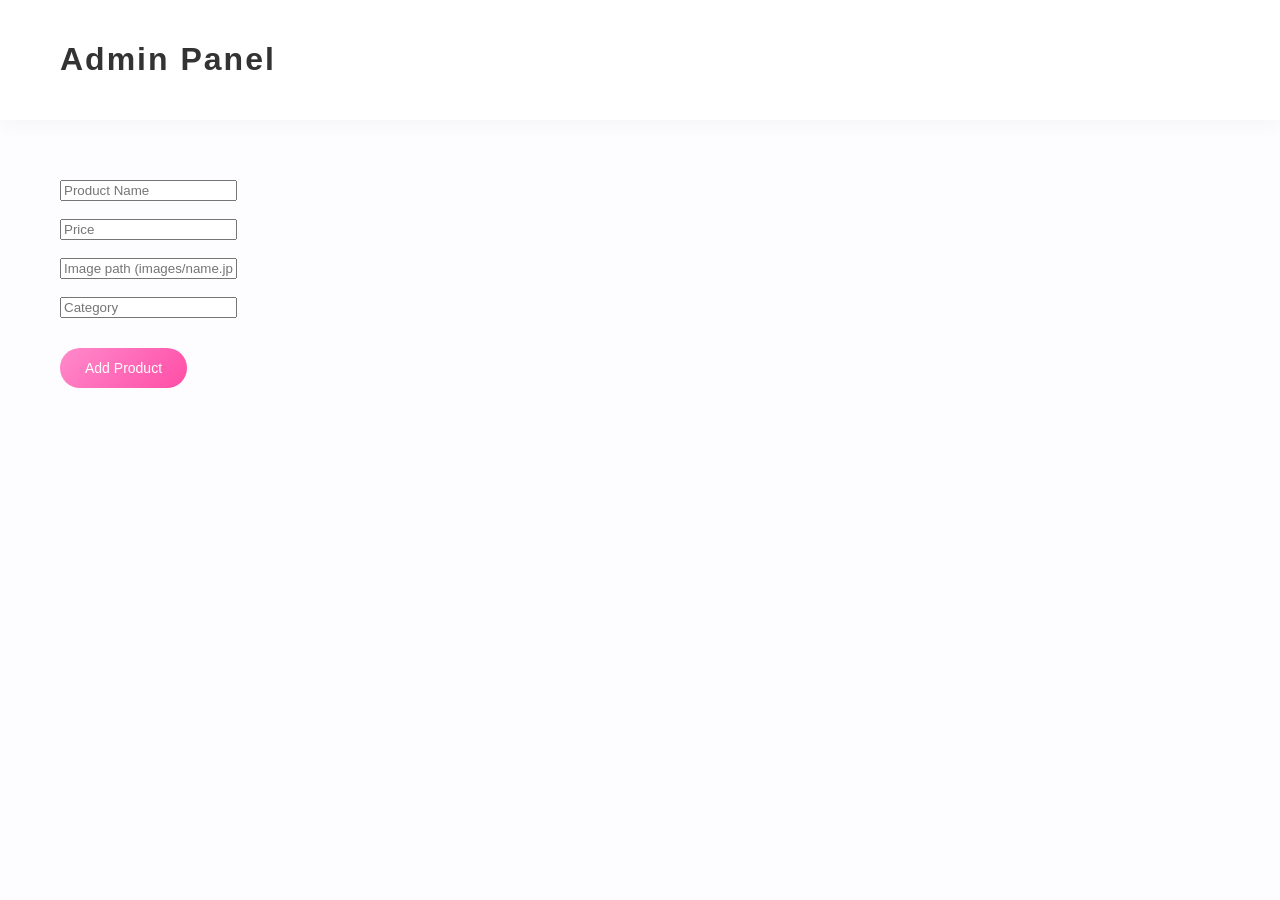
<file: admin.html>
<!DOCTYPE html>
<html>
<head>
<title>YUKI Admin</title>
<link rel="stylesheet" href="style.css">
</head>
<body>

<header><h1>Admin Panel</h1></header>

<section class="products">
<form id="productForm">
<input type="text" id="pName" placeholder="Product Name" required><br><br>
<input type="number" id="pPrice" placeholder="Price" required><br><br>
<input type="text" id="pImg" placeholder="Image path (images/name.jpg)" required><br><br>
<input type="text" id="pCat" placeholder="Category" required><br><br>
<button type="submit">Add Product</button>
</form>
</section>

<script>
let products = JSON.parse(localStorage.getItem("products")) || [];

document.getElementById("productForm").addEventListener("submit",function(e){
e.preventDefault();

let name=document.getElementById("pName").value;
let price=parseInt(document.getElementById("pPrice").value);
let img=document.getElementById("pImg").value;
let category=document.getElementById("pCat").value;

products.push({name,price,img,category});
localStorage.setItem("products",JSON.stringify(products));
alert("Product Added!");
});
</script>

</body>
</html>
</file>
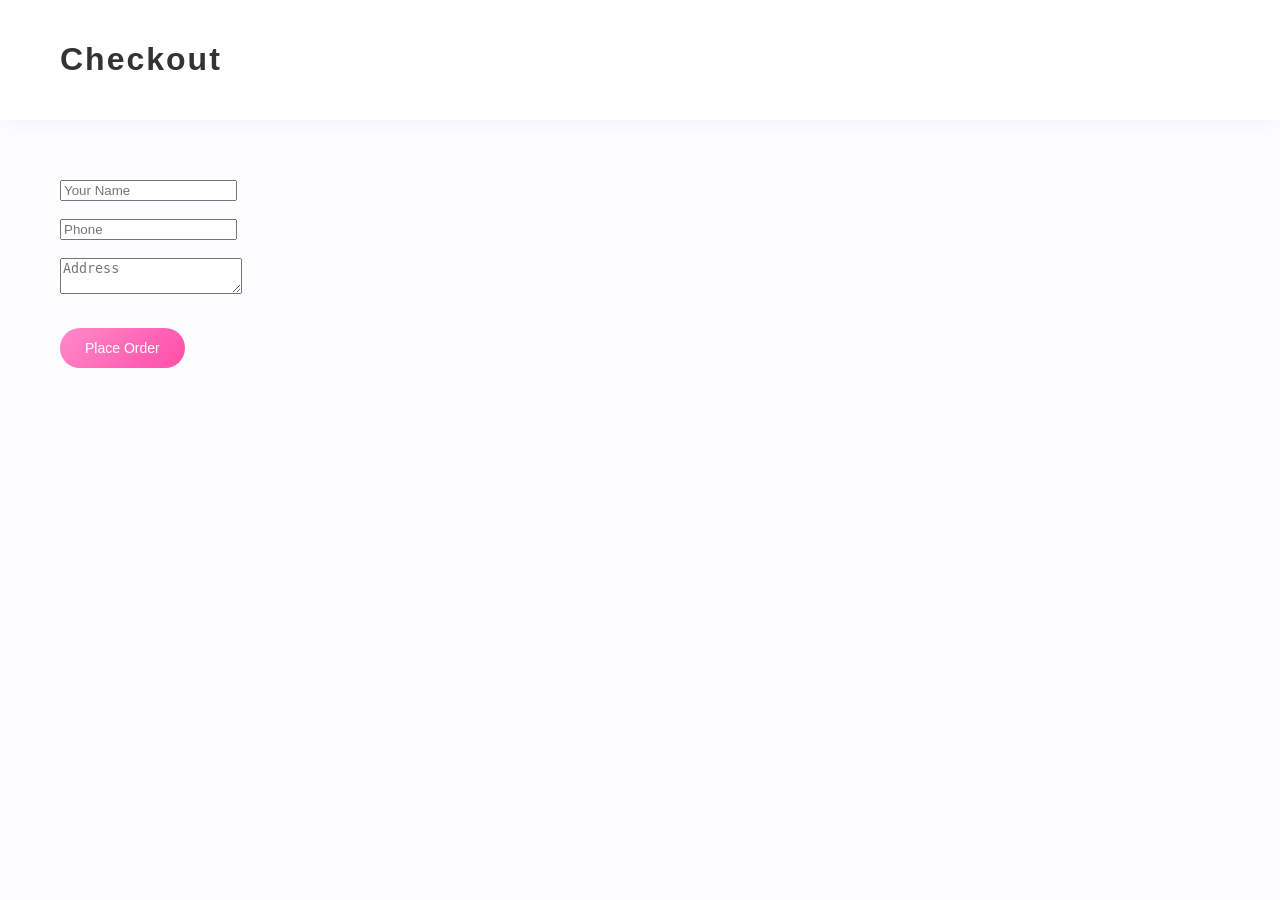
<file: checkout.html>
<!DOCTYPE html>
<html>
<head>
<title>YUKI Checkout</title>
<link rel="stylesheet" href="style.css">
</head>
<body>

<header><h1>Checkout</h1></header>

<section class="products">
<form id="orderForm">
<input type="text" id="name" placeholder="Your Name" required><br><br>
<input type="text" id="phone" placeholder="Phone" required><br><br>
<textarea id="address" placeholder="Address" required></textarea><br><br>
<button type="submit">Place Order</button>
</form>
</section>

<script>
let cart = JSON.parse(localStorage.getItem("cart")) || [];

document.getElementById("orderForm").addEventListener("submit",function(e){
e.preventDefault();

let name=document.getElementById("name").value;
let phone=document.getElementById("phone").value;
let address=document.getElementById("address").value;
let total=cart.reduce((a,b)=>a+b.price,0);

let message="Hello YUKI!%0A";
cart.forEach((item,i)=>{
message+=(i+1)+". "+item.name+" - "+item.price+" DA%0A";
});
message+="Total: "+total+" DA%0AName: "+name+"%0APhone: "+phone+"%0AAddress: "+address;

window.open("https://wa.me/213781833271?text="+message,"_blank");
});
</script>

</body>
</html>
</file>
<file: style.css>
/* ===== GENERAL ===== */
body {
    margin: 0;
    font-family: 'Poppins', sans-serif;
    background: #fdfcff;
    color: #333;
}

/* ===== HEADER ===== */
header {
    display: flex;
    justify-content: space-between;
    align-items: center;
    padding: 20px 60px;
    background: white;
    box-shadow: 0 4px 20px rgba(0,0,0,0.04);
    position: sticky;
    top: 0;
    z-index: 1000;
}

.logo {
    display: flex;
    align-items: center;
    gap: 12px;
}

.circle-logo {
    width: 55px;
    height: 55px;
    border-radius: 50%;
    background: linear-gradient(135deg,#ff8acb,#ff4da6);
    display: flex;
    align-items: center;
    justify-content: center;
    color: white;
    font-size: 26px;
    font-weight: bold;
    box-shadow: 0 6px 15px rgba(255,77,166,0.3);
    transition: 0.3s;
}

.circle-logo:hover {
    transform: rotate(8deg) scale(1.1);
}

h1 {
    font-weight: 600;
    letter-spacing: 2px;
}

/* ===== NAV ===== */
nav {
    display: flex;
    align-items: center;
    gap: 25px;
}

select {
    padding: 8px 15px;
    border-radius: 20px;
    border: 1px solid #ddd;
    background: #fff;
    cursor: pointer;
}

.cart {
    background: #ff4da6;
    padding: 8px 18px;
    border-radius: 25px;
    color: white;
    font-weight: 500;
    box-shadow: 0 5px 15px rgba(255,77,166,0.3);
}

/* ===== HERO ===== */
.hero {
    text-align: center;
    padding: 100px 20px;
    background: linear-gradient(135deg,#ffe6f2,#fff0f7);
}

.hero h2 {
    font-size: 38px;
    margin-bottom: 10px;
}

.hero p {
    font-size: 18px;
    color: #666;
}

/* ===== PRODUCTS ===== */
.products {
    display: grid;
    grid-template-columns: repeat(auto-fit,minmax(260px,1fr));
    gap: 35px;
    padding: 60px;
}

.card {
    background: white;
    padding: 25px;
    border-radius: 30px;
    box-shadow: 0 10px 30px rgba(0,0,0,0.05);
    text-align: center;
    transition: 0.4s;
    position: relative;
    overflow: hidden;
}

.card:hover {
    transform: translateY(-10px);
    box-shadow: 0 20px 40px rgba(255,77,166,0.15);
}

.card img {
    width: 100%;
    border-radius: 20px;
    margin-bottom: 15px;
}

.card h3 {
    font-weight: 600;
    margin-bottom: 5px;
}

.card p {
    font-size: 17px;
    font-weight: 500;
    color: #ff4da6;
}

/* ===== BUTTON ===== */
button {
    background: linear-gradient(135deg,#ff8acb,#ff4da6);
    border: none;
    padding: 12px 25px;
    border-radius: 30px;
    color: white;
    font-size: 14px;
    cursor: pointer;
    margin-top: 12px;
    transition: 0.3s;
}

button:hover {
    transform: scale(1.05);
    box-shadow: 0 10px 25px rgba(255,77,166,0.3);
}

/* ===== CHECKOUT ===== */
.checkout {
    text-align: center;
    margin-bottom: 80px;
}

/* ===== FOOTER ===== */
footer {
    text-align: center;
    padding: 30px;
    background: white;
    border-top: 1px solid #eee;
    color: #888;
    font-size: 14px;
}

/* ===== RESPONSIVE ===== */
@media(max-width: 768px){
    header {
        flex-direction: column;
        gap: 20px;
        padding: 20px;
    }

    .products {
        padding: 30px;
    }
}
</file>
